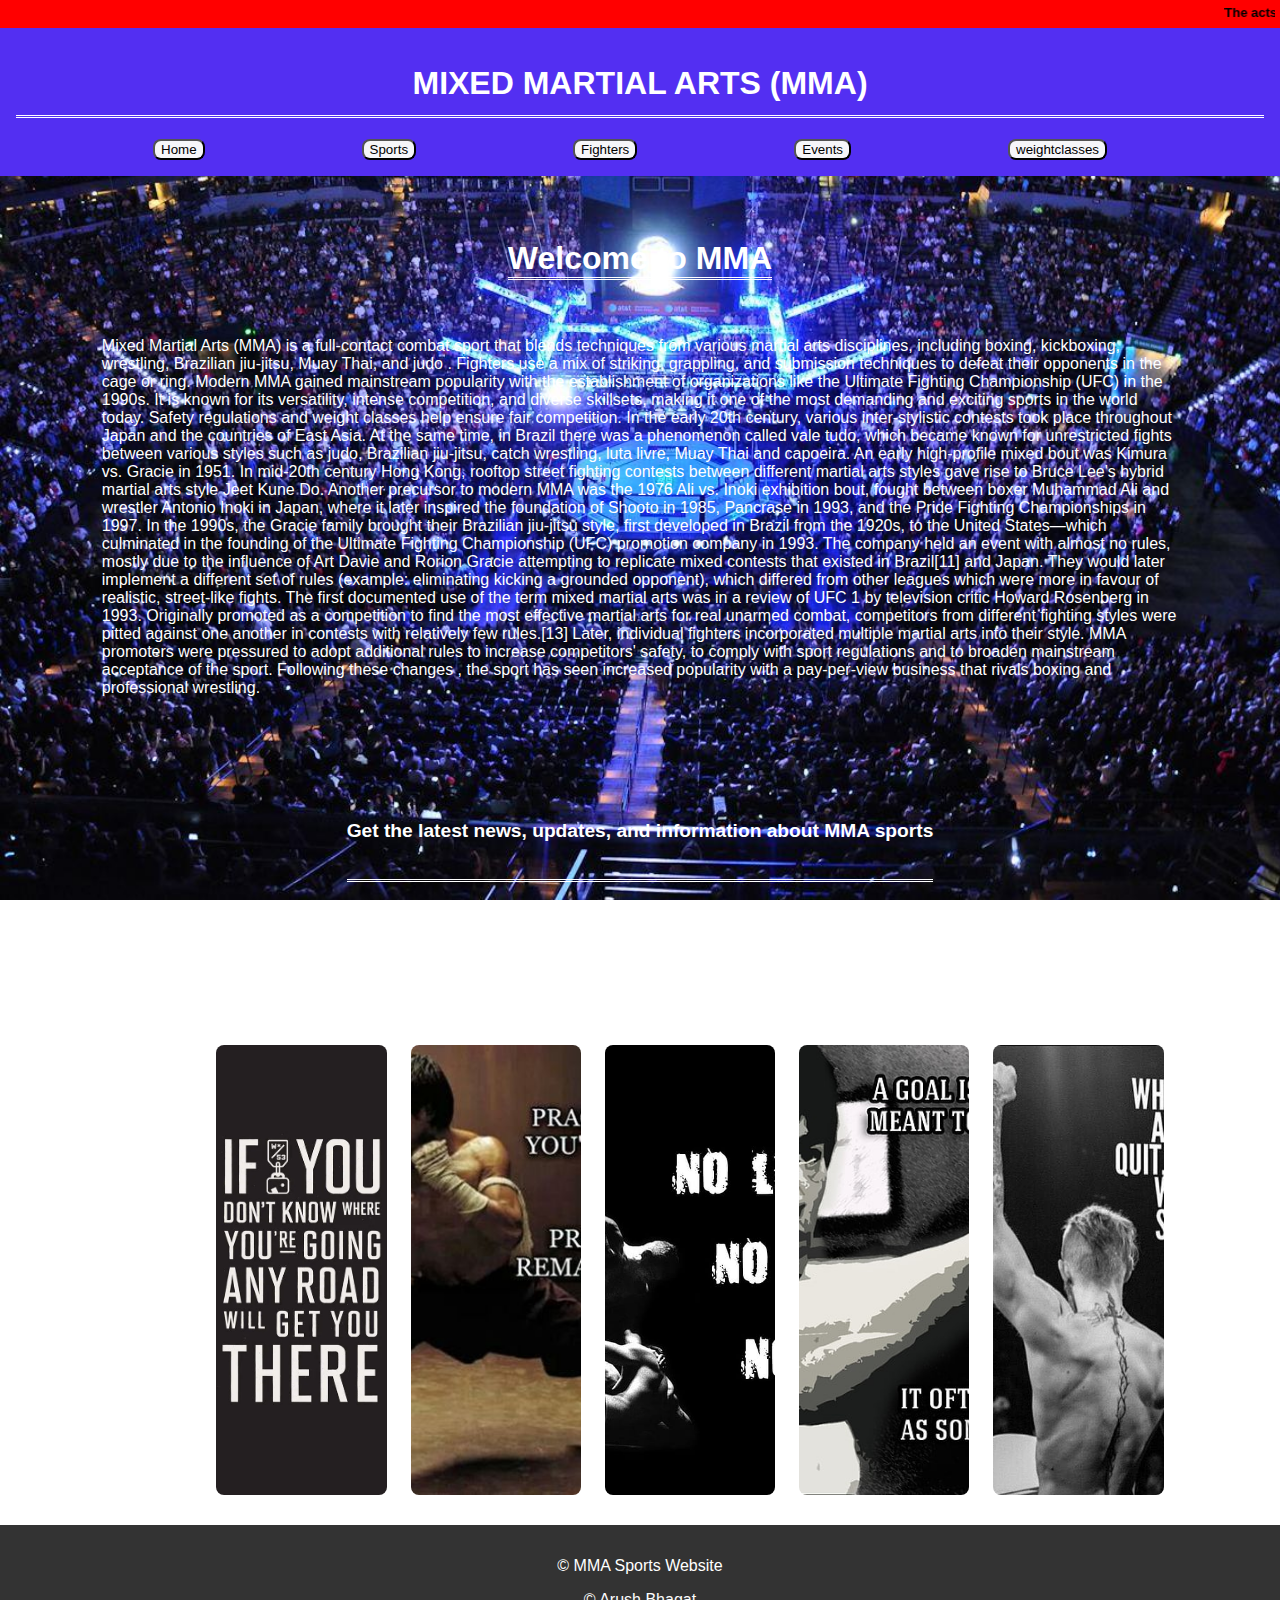
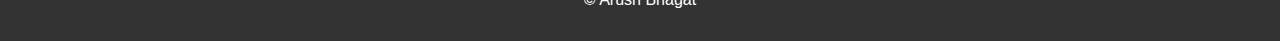
<file: index.html>
<!DOCTYPE html>
<html lang="en">
<head>
    <link rel="stylesheet" href="test.css">
    <title>UFC</title>
</head>


                <body>





                    
                    <h1 style="background-color:red; margin: 0; padding: 5px;font-size: small; font-weight: bold">
                        <marquee>The acts shown in MMA Octagon are
                         performed by professionals. Do not try this at Home.</marquee></h1>

            
                    <header>

                        <h1 id="heading">MIXED MARTIAL ARTS (MMA)</h1>
                    
                        <nav>
                            <ul>
                                <li id="l1"><a href="index.html"><button id="button">Home</button></a></li>
                                <li id="l2"><a href="MMA.html"><button id="button">Sports</button></a></li>
                                <li id="l3"><a href="fighters.html"><button id="button">Fighters</button></a></li>
                                <li id="l4"><a href="events.html"><button id="button">Events</button></a></li>
                                <li id="l5"><a href="weightclass.html"><button id="button">weightclasses</button></a></li>
                            </ul>
                        </nav>
                    </header>




                



                    
                    <main>
                        
                        <section class="hero">
                            <h1 id="hl">Welcome to MMA </h1>
                            
                        </section>
                        <section class="hero">
                            <div class="box">
                            <p>
                                Mixed Martial Arts (MMA) is a full-contact combat sport that blends techniques from various martial arts disciplines,
                                 including boxing, kickboxing, wrestling, Brazilian jiu-jitsu, Muay Thai, and judo
                                . Fighters use a mix of striking, grappling, and submission techniques to defeat their opponents 
                                in the cage or ring. Modern MMA gained mainstream popularity 
                                with the establishment of organizations like the Ultimate Fighting Championship (UFC) in the 1990s.
                                 It is known for its versatility, intense competition, and diverse skillsets, making it
                                 one of the most demanding and exciting sports in the world today. Safety regulations and weight classes help
                                  ensure fair competition.
                                 In the early 20th century, various inter-stylistic contests took place throughout Japan and the countries of East Asia.
                                  At the same time, in Brazil there was a phenomenon called vale tudo, which became known for unrestricted fights between various
                                   styles such as judo, Brazilian jiu-jitsu, catch wrestling, luta livre, Muay Thai and capoeira. An early high-profile mixed bout 
                                   was Kimura vs. Gracie in 1951. In mid-20th century Hong Kong, rooftop street fighting contests between different martial arts styles
                                    gave rise to Bruce Lee's hybrid martial arts style Jeet Kune Do. Another precursor to modern MMA was the 1976 Ali vs. Inoki
                                     exhibition bout, fought between boxer Muhammad Ali and wrestler Antonio Inoki in Japan, where it later inspired the foundation of
                                      Shooto in 1985, Pancrase in 1993, and the Pride Fighting Championships in 1997.

In the 1990s, the Gracie family brought their Brazilian jiu-jitsu style, first developed in Brazil from the 1920s, to the United States—which
 culminated in the founding of the Ultimate Fighting Championship (UFC) promotion company in 1993. The company held an event with almost no rules,
  mostly due to the influence of Art Davie and Rorion Gracie attempting to replicate mixed contests that existed in Brazil[11] and Japan. They would later
   implement a different set of rules (example: eliminating kicking a grounded opponent), which differed from other leagues which were more in favour of realistic,
    street-like fights.
 The first documented use of the term mixed martial arts was in a review of UFC 1 by television critic Howard Rosenberg in 1993.

Originally promoted as a competition to find the most effective martial arts for real unarmed combat, competitors from different fighting styles were pitted
 against one another in contests with relatively few rules.[13] Later, individual fighters incorporated multiple martial arts into their style. MMA promoters were 
 pressured to adopt additional rules to increase competitors' safety, to comply with sport regulations and to broaden mainstream acceptance of the sport. Following these changes
 , the sport has seen increased popularity with a pay-per-view business that rivals boxing and professional wrestling.

                              
                              </p></div>
                        </section>

                        <h5>Get the latest news, updates, and information about MMA sports</h5>
                        <div class="container">
                          <img src="slider1.webp" >
                          <img src="slide2.jpg" >
                          <img src="slider3.jpg" >
                          <img src="slider4.jpg" >
                          
                          <img src="slider6.jpg" >
                       
                          
                        </div>
                        
                        
                        

  

                        
                    </main>
                
                
                    <footer>
                        <p>&copy;  MMA Sports Website</p>
                          <p>&copy;  Arush Bhagat</p>  
                      
                    </footer>
                
                    

</body>
</html>
</file>
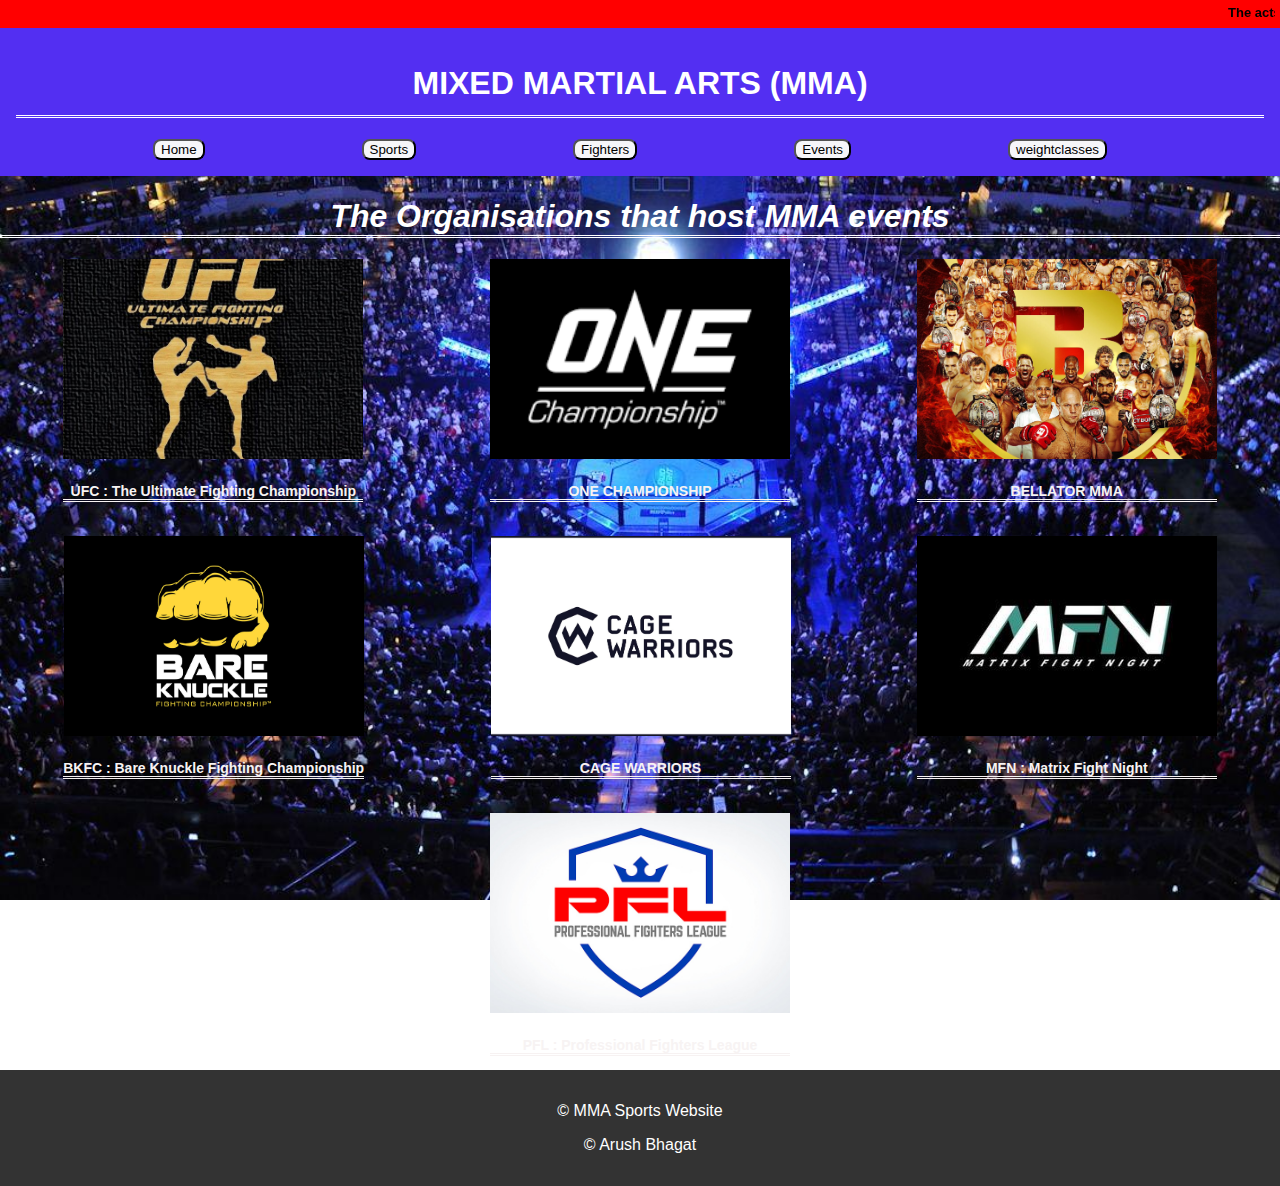
<file: events.html>
<!DOCTYPE html>
<html lang="en">
<head>
    <link rel="stylesheet" href="events.css">
    
    <title>UFC</title>
</head>


                <body>





                  <h1 style="background-color:red; margin: 0; padding: 5px; font-size: small; font-weight: bold"><marquee>The acts shown in MMA Octagon are
                     performed by professionals. Do not try this at Home.</marquee></h1>



    
           
                    <header>
                      
                      <h1 id="heading">MIXED MARTIAL ARTS (MMA)</h1>
                      <nav>
                        <ul>
                            <li id="l1"><a href="index.html"><button id="button">Home</button></a></li>
                            <li id="l2"><a href="MMA.html"><button id="button">Sports</button></a></li>
                            <li id="l3"><a href="fighters.html"><button id="button">Fighters</button></a></li>
                            <li id="l4"><a href="events.html"><button id="button">Events</button></a></li>
                            <li id="l5"><a href="weightclass.html"><button id="button">weightclasses</button></a></li>
                        </ul>
                    </nav>
                    </header>


                    



<h1 id="hl">The Organisations that host MMA events</h1>




                      <div class="gallery">
                        <div class="row">
                          <div class="image-container">
                            <img src="oragnaisation1.jpg" alt="Image 1" class="gallery-image">
                            <p>UFC : The Ultimate Fighting Championship</p>
                          </div>
                          <div class="image-container">
                            <img src="download.png" alt="Image 2" class="gallery-image">
                            <p>ONE CHAMPIONSHIP</p>
                          </div>
                          <div class="image-container">
                            <img src="F7oQzdhXYAIrtCD.jpg_large" alt="Image 3" class="gallery-image">
                            <p>BELLATOR MMA</p>
                          </div>
                        </div>
                        <div class="row">
                          <div class="image-container">
                            <img src="bkfc3.jpg" alt="Image 4" class="gallery-image">
                            <p>BKFC : Bare Knuckle Fighting Championship</p>
                          </div>
                          <div class="image-container">
                            <img src="cage2.jpg" alt="Image 5" class="gallery-image">
                            <p>CAGE WARRIORS</p>
                          </div>
                          <div class="image-container">
                            <img src="mfn2.jpg" alt="Image 6" class="gallery-image">
                            <p>MFN : Matrix Fight Night</p>
                          </div>
                        </div>
                        <div class="centered">
                          <div class="image-container">
                            <img src="pfl.jpg" alt="Image 7" class="gallery-image">
                            <p>PFL : Professional Fighters League</p>
                          </div>
                        </div>
                      </div>











 <footer>
<p>&copy;  MMA Sports Website</p>
<p>&copy;  Arush Bhagat</p>  

</footer>
                
                    
                </body>
                </html>
</file>
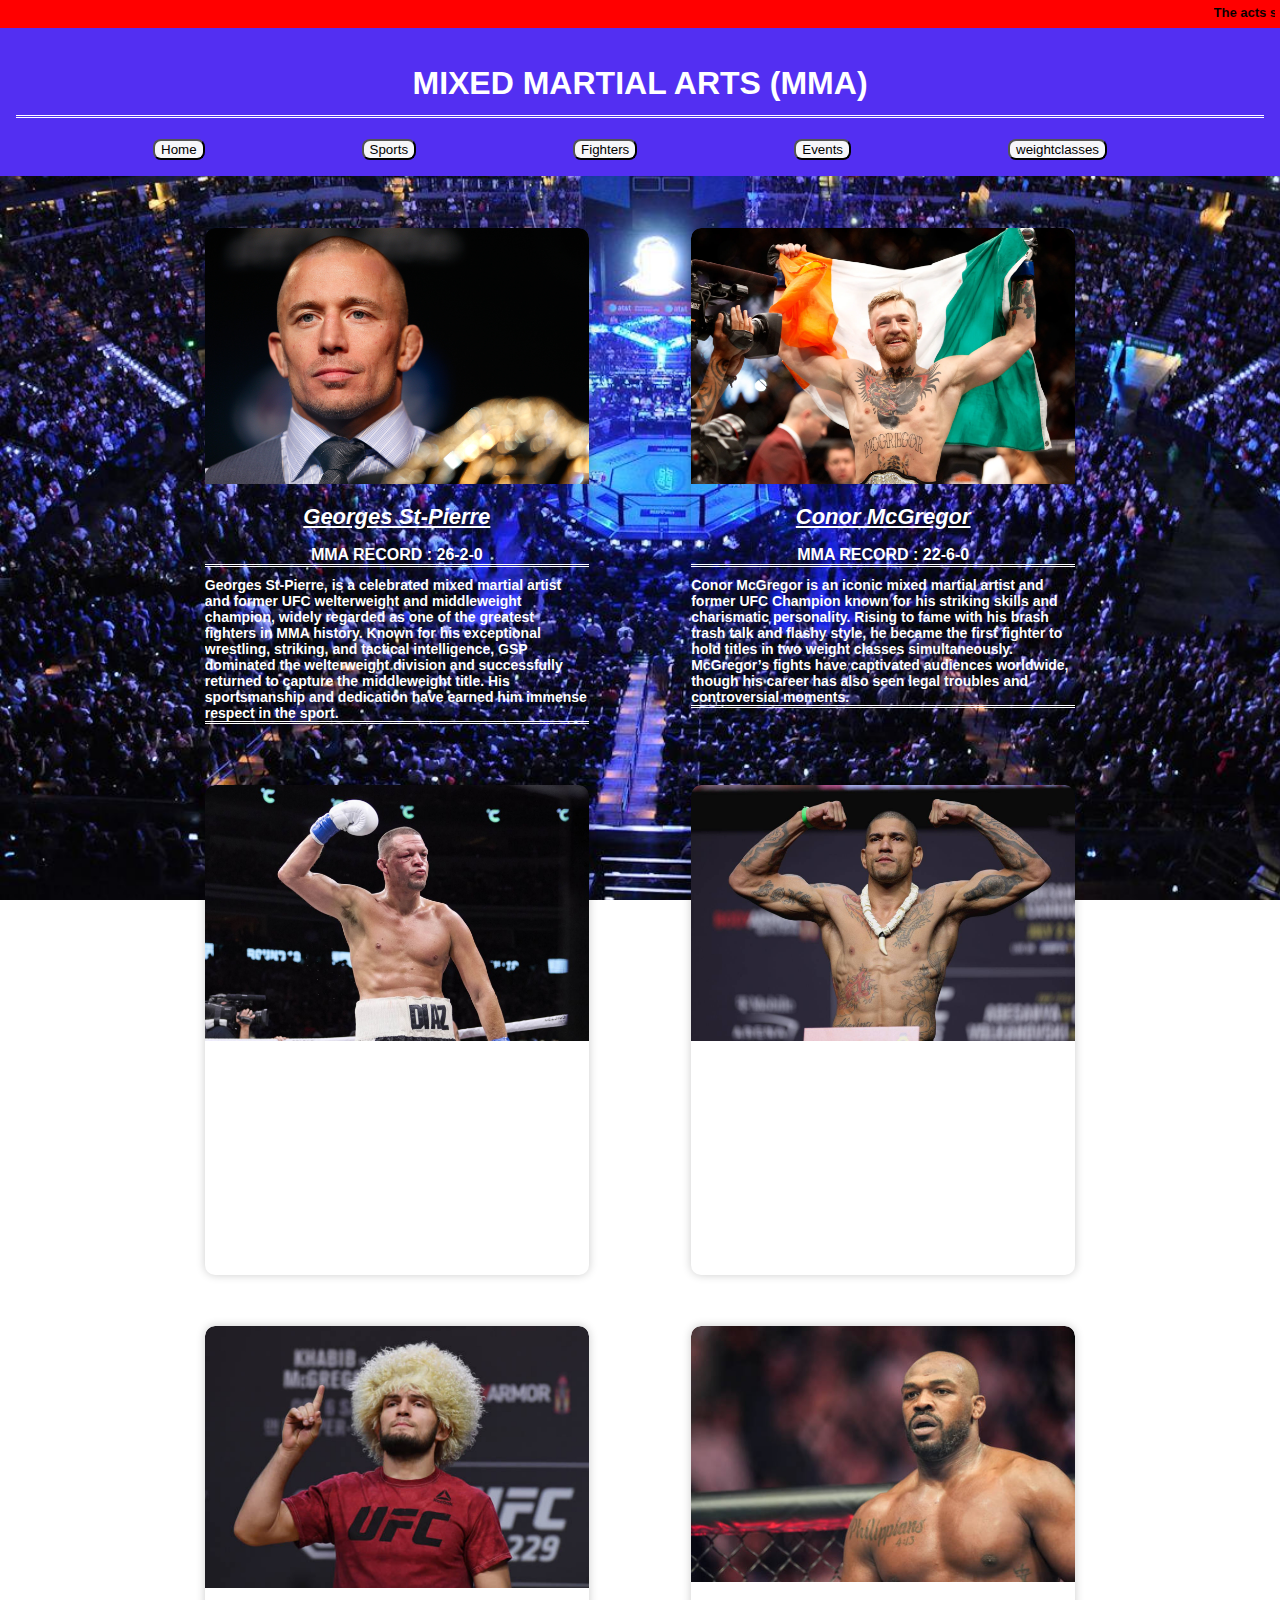
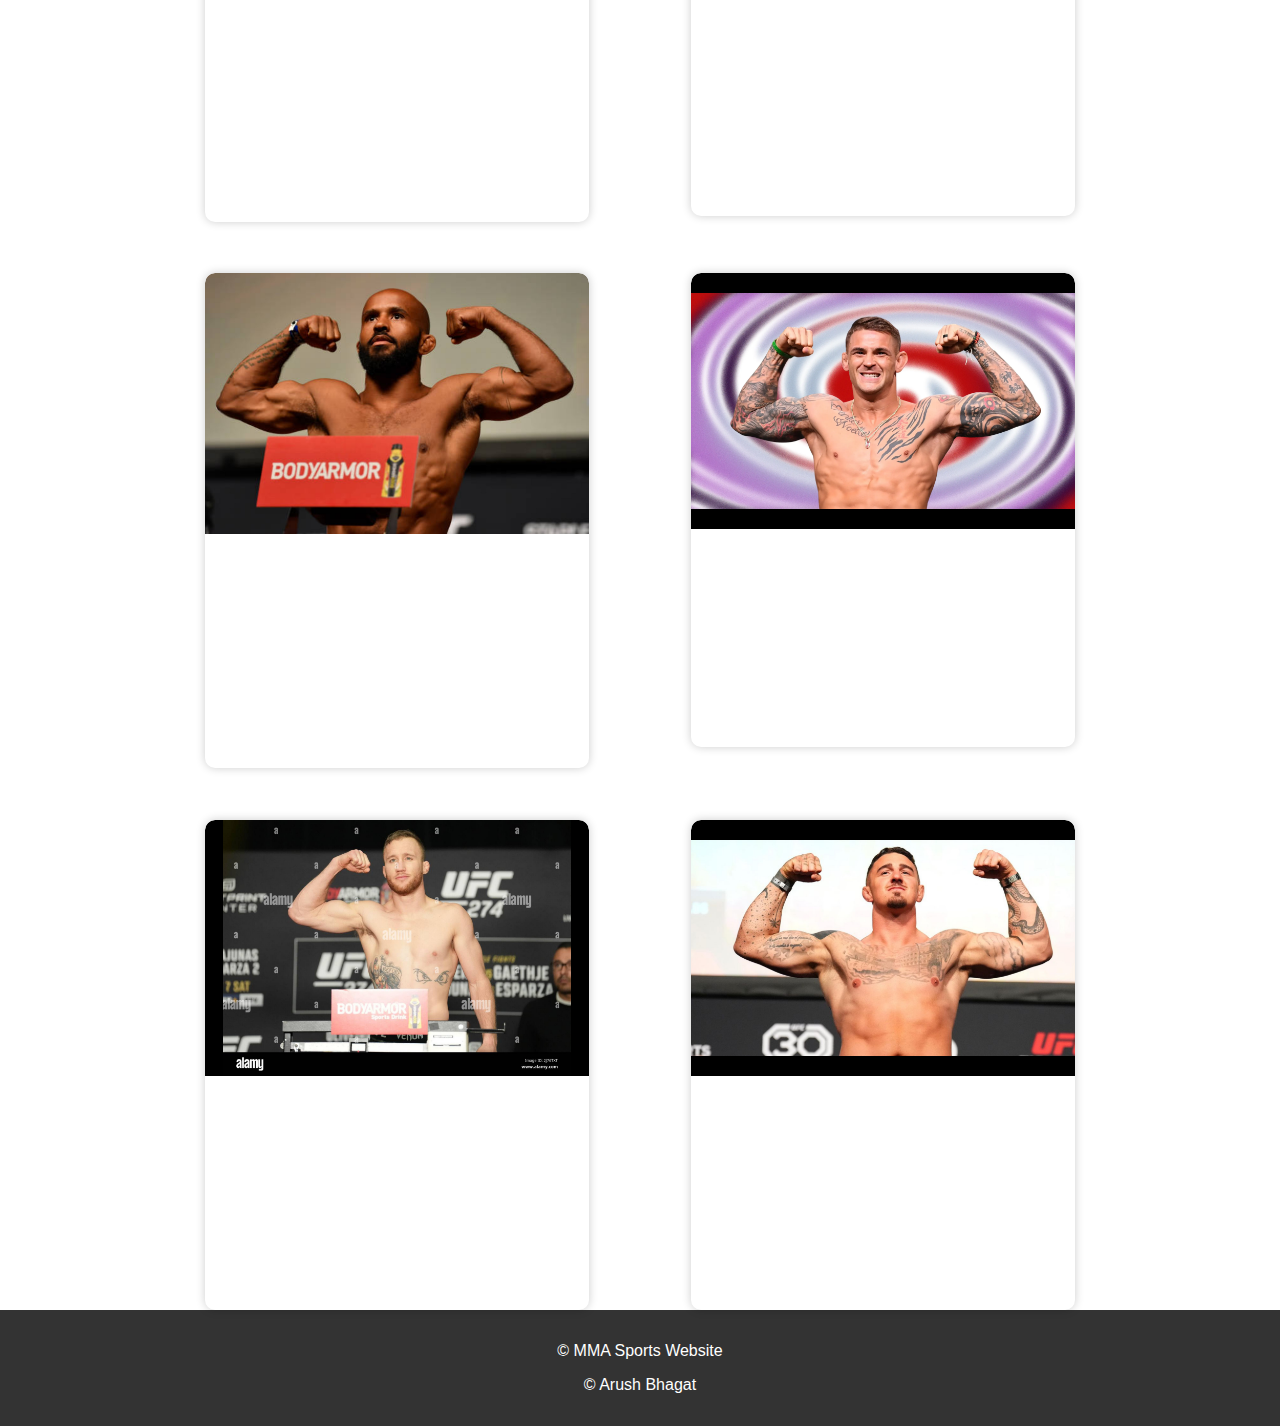
<file: fighters.html>
<!DOCTYPE html>
<html lang="en">
<head>
    <link rel="stylesheet" href="fighters.css">
    <title>UFC</title>
</head>



                <body>




                    <h1 style="background-color:red; margin: 0;padding: 5px; font-size: small; font-weight: bold"><marquee>The acts shown in MMA Octagon are 
                        performed by professionals. Do not try this at Home.</marquee></h1>





                    <header>
                      
                      <h1 id="heading">MIXED MARTIAL ARTS (MMA)</h1>
                      <nav>
                        <ul>
                            <li id="l1"><a href="index.html"><button id="button">Home</button></a></li>
                            <li id="l2"><a href="MMA.html"><button id="button">Sports</button></a></li>
                            <li id="l3"><a href="fighters.html"><button id="button">Fighters</button></a></li>
                            <li id="l4"><a href="events.html"><button id="button">Events</button></a></li>
                            <li id="l5"><a href="weightclass.html"><button id="button">weightclasses</button></a></li>
                        </ul>
                    </nav>
                    </header>


                   
                    

                    <div class="box-container">
                        <div class="box">
                          
                          <img src="gsp2.jpg" alt="Photo 1">
                          <figure>
                          <figcaption>Georges St-Pierre</figcaption>
                            </figure>
                            <p id="p1">MMA RECORD :  26-2-0</p>

                          <p>Georges St-Pierre, is a celebrated mixed martial 
                            artist and former UFC welterweight and 
                            middleweight champion, widely regarded 
                            as one of the greatest fighters in MMA 
                            history. Known for his exceptional wrestling,
                             striking, and tactical intelligence, GSP
                              dominated the welterweight division and
                               successfully returned to capture the 
                               middleweight title. His sportsmanship
                                and dedication have earned him immense 
                                respect in the sport.



                          </p>
                          
                          
                        </div>
                        <div class="box">
                          <img src="conor2.webp" alt="Photo 2">
                          <figure>
                            <figcaption>Conor McGregor</figcaption>

                              </figure>
                              <p id="p1">MMA RECORD :  22-6-0</p>
                          <p>Conor McGregor is an iconic mixed martial artist and former UFC Champion known for his striking skills and charismatic personality.
                             Rising to fame with his brash trash talk and flashy style, he became the first fighter to hold titles in two weight classes simultaneously.
                             McGregor’s fights have captivated audiences worldwide, though his career has also seen legal troubles and controversial moments.</p>
                          
                          
                        </div>
                        <div class="box">
                          <img src="nate.jpg" alt="Photo 3">
                          <figure>
                            <figcaption>Nate Diaz</figcaption>
                              </figure>
                              <p id="p1">MMA RECORD :  21-13-0</p>
                          <p>Nate Diaz is a gritty and skilled mixed martial artist
                             known for his relentless fighting style and 
                             durability. Competing primarily in the UFC's
                              welterweight division, he gained fame for his
                               high-profile bouts and impressive grappling. 
                               Diaz is recognized for his exceptional jiu-jitsu,
                                striking prowess, and memorable rivalries, 
                                particularly with Conor McGregor. His unapologetic
                                 personality and fan-friendly approach make him a 
                                 beloved figure.</p>
                         
                        </div>
                        <div class="box">
                          <img src="alex1.jpg" alt="Photo 4">
                          <figure>
                            <figcaption>
                              Alex Pereira</figcaption>
                              </figure>
                              <p id="p1">MMA RECORD :  11-2-0</p>
                          <p>Alex Pereira is a Brazilian mixed martial artist
                            and former kickboxing champion, known for his
                            powerful striking and knockout ability. Competing
                             in the UFC middleweight division, he quickly made
                              a name for himself with impressive performances,
                               including a title win against Israel Adesanya. 
                               Pereira's background in kickboxing contributes 
                               to his dynamic fighting style, making him a 
                               formidable and exciting contender in MMA</p>
                          
                        </div>
                        <div class="box">
                          <img src="khabib.jpg" alt="Photo 5">
                          <figure>
                            <figcaption>Khabib Nurmagomedov</figcaption>
                              </figure>
                              <p id="p1">MMA RECORD :  29-0-0</p>
                          <p>Khabib Nurmagomedov is a retired Russian mixed martial
                             artist and former UFC Lightweight Champion, known for 
                             his grappling prowess and undefeated record of 29-0. 
                             Hailing from Dagestan, he blends traditional wrestling 
                             with striking skills. Khabib is celebrated for his 
                             sportsmanship, humility, and strong cultural values, 
                             often emphasizing respect for opponents and family.
                              His legacy continues to inspire fighters worldwide.</p>
                          
                        </div>
                        <div class="box">
                          <img src="jones.jpg" alt="Photo 6">
                          <figure>
                            <figcaption>Jon Jones</figcaption>
                              </figure>
                              <p id="p1">MMA RECORD : 27-1-0</p>
                          <p>Jon Jones is a legendary mixed martial artist renowned for his exceptional skills and versatility inside the
                             Octagon. He became the youngest UFC Champion at 23 and has an impressive record, showcasing his strategic
                              brilliance and grappling prowess. Despite his achievements, Jones’s career has been marked by controversy,
                               including suspensions and legal issues, making him a polarizing figure in the sport.</p>
                          
                        </div>
                        <div class="box">
                          <img src="mouse.jpg" alt="Photo 7">
                          <figure>
                            <figcaption>Demetrious Johnsons</figcaption>
                              </figure>
                              <p id="p1">MMA RECORD :  25-4-1</p>
                          <p>Demetrious Johnson is an elite mixed martial artist known
                             for his exceptional speed, agility, and technical 
                             skill. A former UFC Flyweight Champion, he holds 
                             the record for most title defenses in UFC history. 
                             Johnson is celebrated for his well-rounded fighting
                              style, combining striking, grappling, and strategic
                               intelligence. He currently competes in ONE Championship
                               , continuing to showcase his extraordinary talent.</p>
                        
                        </div>
                        <div class="box">
                          <img src="dustin.webp" alt="Photo 8">
                          <figure>
                            <figcaption>Dustin Poirier</figcaption>
                              </figure>
                              <p id="p1">MMA RECORD :  30-9-0</p>
                          <p>Dustin Poirier is a highly skilled mixed martial
                             artist and former interim UFC Lightweight Champion.
                              Known for his striking power, resilience, and heart,
                               he has faced many of the top fighters in the sport.
                                Poirier's journey reflects determination and growth, 
                                earning him respect in the MMA community. Outside
                                 the octagon, he’s recognized for his philanthropic
                                  efforts and love for his family.</p>
                      
                        </div>
                        <div class="box">
                          <img src="justin.jpg" alt="Photo 9">
                          <figure>
                            <figcaption>Justin Gaethje</figcaption>
                              </figure>
                              <p id="p1">MMA RECORD :  25-5-0</p>
                          <p>Justin Gaethje is an explosive mixed martial 
                            artist known for his relentless fighting style 
                            and knockout power. A former interim UFC Lightweight
                             Champion, he captivates fans with his brawling 
                             approach and striking proficiency. Gaethje is a
                              two-time NCAA Division I All-American wrestler,
                               blending grappling with striking effectively. 
                               His willingness to engage in high-stakes battles
                                makes him a fan favorite in the sport.</p>
                       
                        </div>
                        <div class="box">
                          <img src="tom.jpg" alt="Photo 10">
                          <figure>
                            <figcaption>Tom Aspinall</figcaption>
                              </figure>
                              <p id="p1">MMA RECORD : 15-3-0</p>
                          <p>Tom Aspinall is an emerging
                             heavyweight mixed martial artist 
                             known for his dynamic striking and grappling skills.
                              Competing in the UFC, he quickly gained recognition
                               for his athleticism and finishing ability, often 
                               securing early victories. Aspinall combines technical
                                prowess with a charismatic personality, making him a
                                 promising contender in the heavyweight division. His
                                  potential and skill set position him as a future 
                                  champion.

                          </p>

                       
                        </div>
                        
                      </div>


                    

                    <footer>
                        <p>&copy;  MMA Sports Website</p>
                          <p>&copy;  Arush Bhagat</p>  
                      
                    </footer>
                
                    

</body>
</html>
</file>
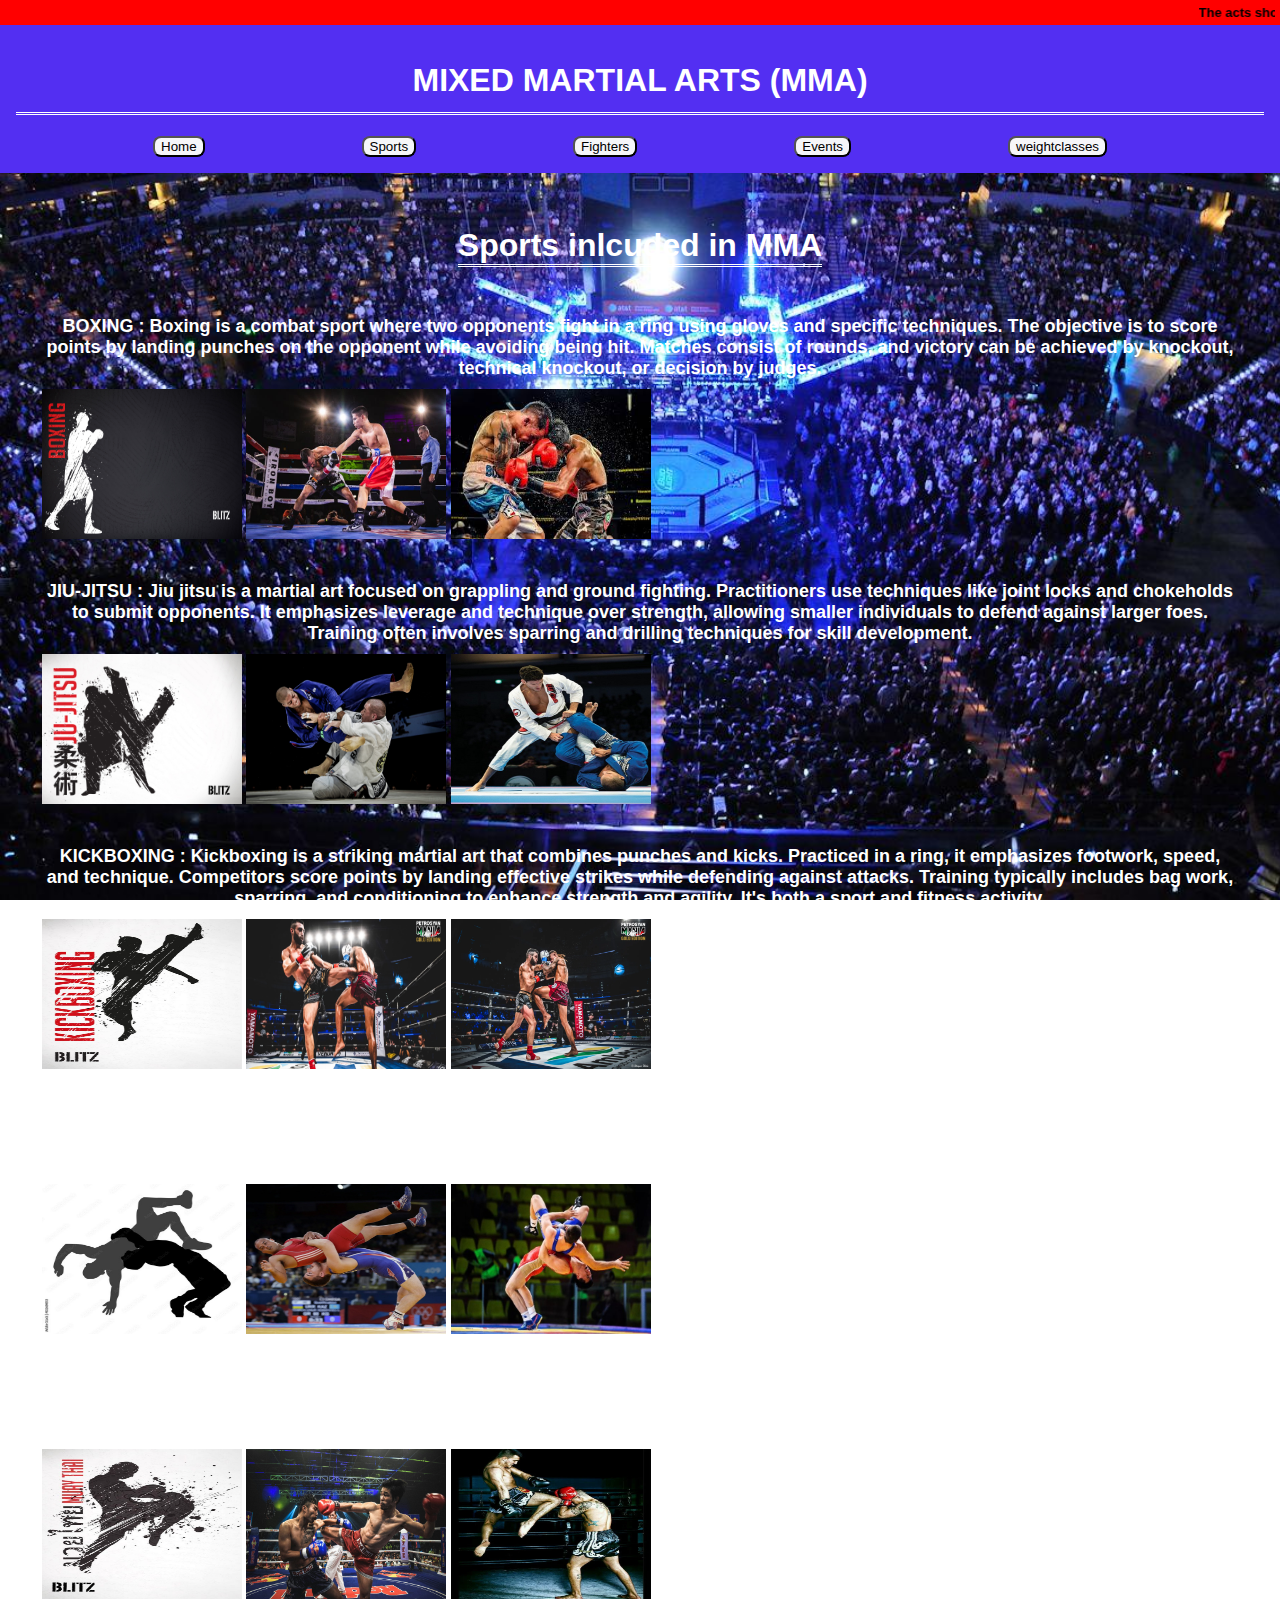
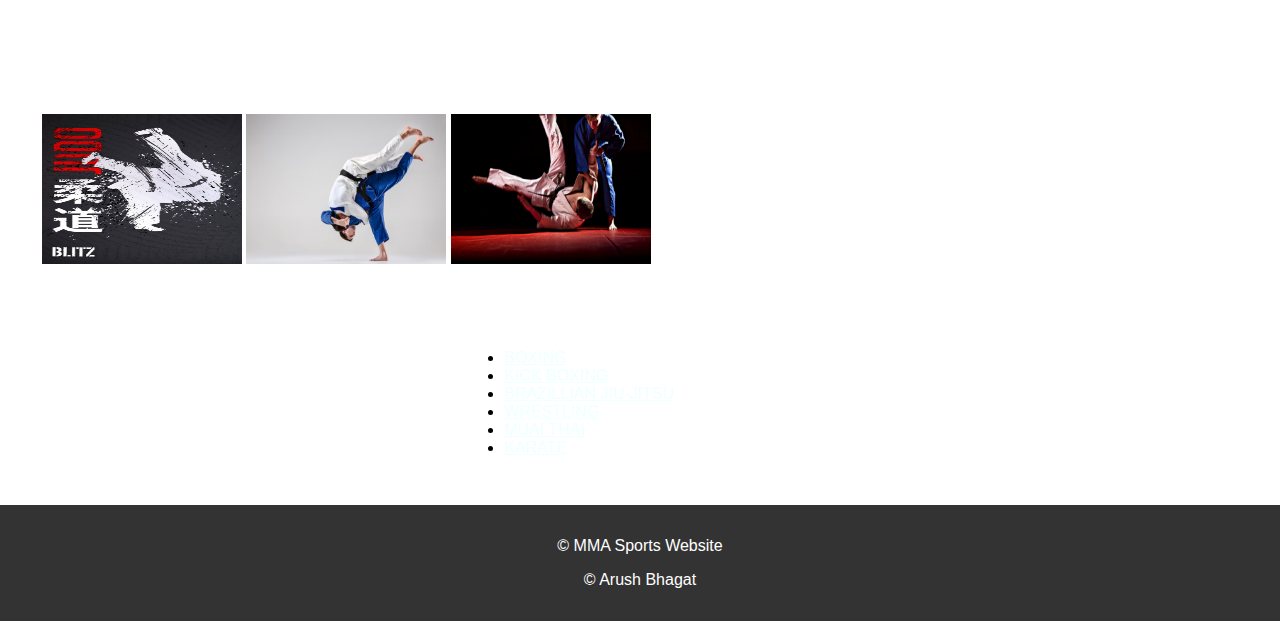
<file: MMA.html>
<html>



<head>
    <link rel="stylesheet" href="MMA.css">
    <title>UFC</title>
</head>


 <body>
    
  <h1 style="background-color:red; margin: 0;padding: 5px; font-size: small; font-weight: bold"><marquee>The acts shown in MMA Octagon 
    are performed by professionals. Do not try this at Home.</marquee></h1>
                   
                        <header>
                          
                        <h1 id="heading">MIXED MARTIAL ARTS (MMA)</h1>
                        <nav>
                          <ul>
                              <li id="l1"><a href="index.html"><button id="button">Home</button></a></li>
                              <li id="l2"><a href="MMA.html"><button id="button">Sports</button></a></li>
                              <li id="l3"><a href="fighters.html"><button id="button">Fighters</button></a></li>
                              <li id="l4"><a href="events.html"><button id="button">Events</button></a></li>
                              <li id="l5"><a href="weightclass.html"><button id="button">weightclasses</button></a></li>
                          </ul>
                      </nav>
                        </header>
<main>

    <h1 id="hl">Sports inlcuded in MMA</h1>







    <div class="image-container">
      <div class="image-wrapper">
        <p>BOXING : Boxing is a combat sport where two opponents fight in a ring using gloves and specific techniques.
           The objective is to score points by landing punches on the opponent while avoiding being hit. Matches consist of 
           rounds, and victory can be achieved by knockout, technical knockout, or decision by judges.</p>
        <img src="box0.jpg" alt="Image 1" class="image">
        <img src="box3.jpeg" alt="Image 1" class="image">
        <img src="box4.jpg" alt="Image 1" class="image">
      </div>
    
      <div class="image-wrapper">
        <p>JIU-JITSU : Jiu jitsu is a martial art focused on grappling and ground fighting. Practitioners use techniques
           like joint locks and chokeholds to submit opponents. It emphasizes leverage and technique over strength, allowing
           smaller individuals to defend against larger foes. Training often involves sparring and drilling techniques for skill
            development. </p>
        <img src="jiu0.jpg" alt="Image 2" class="image">
        <img src="jiu1.jpg" alt="Image 2" class="image">
        <img src="jiu2.jpg" alt="Image 1" class="image">
      </div>
    
      <div class="image-wrapper">
        <p>KICKBOXING : Kickboxing is a striking martial art that combines punches and kicks. Practiced in a ring, it emphasizes footwork, speed, and technique. Competitors score points by landing effective strikes while defending against attacks. Training typically includes bag work, sparring, and conditioning to enhance strength and agility. It's both a sport and fitness activity.</p>
        <img src="kick0.jpg" alt="Image 3" class="image">
        <img src="kick2.webp" alt="Image 3" class="image">
        <img src="kick3.webp" alt="Image 1" class="image">
      </div>
    
      <div class="image-wrapper">
        <p>WRESTLING : Wrestling is a competitive sport where two athletes grapple to gain control over each other. It involves techniques like takedowns, holds, and pins to score points or achieve a pinfall victory. Styles vary, including freestyle and Greco-Roman. Wrestling emphasizes strength, technique, and strategy, often practiced in a mat or ring.</p>
        <img src="wrestling0.jpg" alt="Image 4" class="image">
        <img src="wrestling1.webp" alt="Image 1" class="image">
        <img src="wrestling2.jpg" alt="Image 1" class="image">
      </div>
    
      <div class="image-wrapper">
        <p>MUAI-THAI : Muay Thai, known as the "Art of Eight Limbs," is a striking martial art from Thailand that utilizes punches, kicks, elbows, and knee strikes. Practitioners train in clinch fighting and emphasize conditioning, technique, and strategy. It is both a traditional sport and a popular form of self-defense and fitness.</p>
        <img src="muai0.jpg" alt="Image 5" class="image">
        <img src="muai1.jpg" alt="Image 1" class="image">
        <img src="muai2.webp" alt="Image 1" class="image">
      </div>
    
      <div class="image-wrapper">
        <p>JUDO : Judo is a martial art focused on throws, pins, and submissions. Originating in Japan, it emphasizes using an opponent's force against them. Practitioners wear a gi and compete on a mat, scoring points for successful techniques. Judo promotes physical fitness, discipline, and respect while fostering self-defense skills.</p>
        <img src="judo0.jpg" alt="Image 6" class="image">
        <img src="judo1.avif" alt="Image 1" class="image">
        <img src="judo2.webp" alt="Image 1" class="image">
      </div>
    </div>









   
    
    


    <section class="featured">
        <h2>Know more about these sports</h2>
        <ul id="u1">
            <li><a href="https://en.wikipedia.org/wiki/Boxing">BOXING</a></li>
            <li><a href="https://en.wikipedia.org/wiki/Kickboxing">KICK BOXING</a></li>
            <li><a href="https://en.wikipedia.org/wiki/Brazilian_jiu-jitsu">BRAZILLIAN JIU-JITSU</a></li>
            <li><a href="https://en.wikipedia.org/wiki/Wrestling">WRESTLING</a></li>
            <li><a href="https://en.wikipedia.org/wiki/Muay_Thai">MUAI THAI</a></li>
            <li><a href="https://en.wikipedia.org/wiki/Karate">KARATE</a></li>
            
        </ul>
    </section>
</main>



<footer>
    <p>&copy;  MMA Sports Website</p>
      <p>&copy;  Arush Bhagat</p>  
  
</footer>

</body>

</html>
</file>
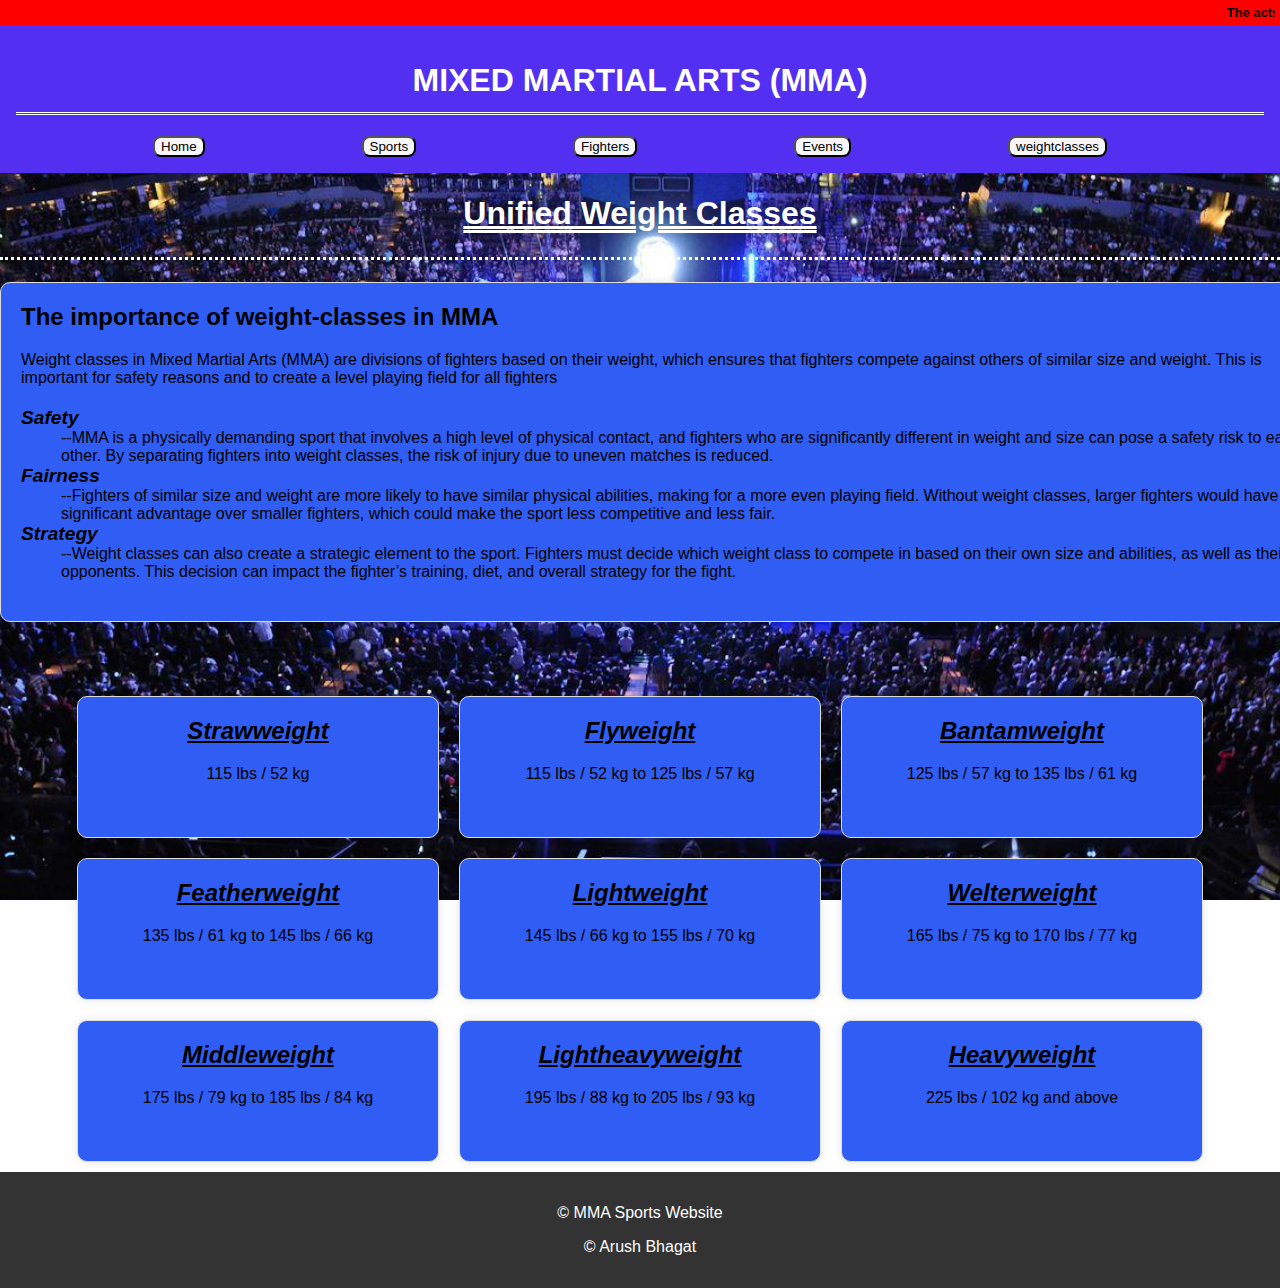
<file: weightclass.html>
<html>



<head>
    <link rel="stylesheet" href="weightclass.css">
    <title>UFC</title>
</head>


 <body>
    
  <h1 style="background-color:red; margin: 0;padding: 5px; font-size: small; font-weight: bold"><marquee>The acts shown in MMA Octagon 
    are performed by professionals. Do not try this at Home.</marquee></h1>
                   
                        <header>
                          
                        <h1 id="heading">MIXED MARTIAL ARTS (MMA)</h1>
                        <nav>
                          <ul>
                              <li id="l1"><a href="index.html"><button id="button">Home</button></a></li>
                              <li id="l2"><a href="MMA.html"><button id="button">Sports</button></a></li>
                              <li id="l3"><a href="fighters.html"><button id="button">Fighters</button></a></li>
                              <li id="l4"><a href="events.html"><button id="button">Events</button></a></li>
                              <li id="l5"><a href="weightclass.html"><button id="button">weightclasses</button></a></li>
                          </ul>
                      
                        </header>

<section>
<h1 id="h1" >Unified Weight Classes</h1>
</section>

<div class="full-width-box">
  <h2>The importance of weight-classes in MMA</h2>
  <p>Weight classes in Mixed Martial Arts (MMA) are divisions of fighters based on their weight, 
    which ensures that fighters compete against others of similar size and weight. This is important for 
    safety reasons and to create a level playing field for all fighters
  <dl>
    <dt>Safety</dt><dd> --MMA is a physically demanding sport that involves a high level
       of physical contact, and fighters who are significantly different in 
       weight and size can pose a safety risk to each other. By separating 
       fighters into weight classes, the risk of injury due to uneven matches 
       is reduced.</dd>
    <dt>Fairness</dt><dd>--Fighters of similar size and weight are more likely to 
      have similar physical abilities, making for a more even playing field.
       Without weight classes, larger fighters would have a significant advantage
        over smaller fighters, which could make the sport less competitive and 
        less fair.</dd> 
   <dt>Strategy</dt><dd>--Weight classes can also create a strategic element to the sport.
     Fighters must decide which weight class to compete in based on their own 
     size and abilities, as well as their opponents. This decision can impact 
     the fighter’s training, diet, and overall strategy for the fight.</dd> 
  </dl>
  
  </p>
</div>

<div class="container">
  <div class="box">
    <h2>Strawweight</h2>
    <p >115 lbs / 52 kg</p>
  </div>
  <div class="box">
    <h2>Flyweight</h2>
    <p>115 lbs / 52 kg to 125 lbs / 57 kg </p>
  </div>
  <div class="box">
    <h2>Bantamweight</h2>
    <p>125 lbs / 57 kg to 135 lbs / 61 kg</p>
  </div>
  <div class="box">
    <h2>Featherweight</h2>
    <p>  135 lbs / 61 kg to 145 lbs / 66 kg</p>

  </div>
  <div class="box">
    <h2>Lightweight</h2>
    <p>145 lbs /  66 kg to 155 lbs / 70 kg</p>

  </div>
  <div class="box">
    <h2>Welterweight</h2>
    <p> 165 lbs  / 75 kg to 170 lbs / 77 kg</p>

  </div>
  <div class="box">
    <h2>Middleweight</h2>
    <p>175 lbs  / 79 kg to 185 lbs / 84 kg</p>

  </div>
  <div class="box">
    <h2>Lightheavyweight</h2>
    <p> 195 lbs  / 88 kg to 205 lbs / 93 kg</p>

  </div>
  <div class="box">
    <h2>Heavyweight</h2>
    <p>225 lbs  / 102 kg and above</p>

  </div>
  

</div>


                        <footer>
                            <p>&copy;  MMA Sports Website</p>
                              <p>&copy;  Arush Bhagat</p>  
                          
                        </footer>
                        
                        </body>
                        
                        </html>
</file>
<file: test.css>
body {
    font-family: Arial, sans-serif;
    margin: 0;
    padding: 0;
    
    background-image: url('bgimage.jpg');
    background-size: cover;
    background-repeat: no-repeats;
    background-attachment: fixed;
}

header {
    background-color: #532ff2;
    color: #ec0808;
    padding: 1em;
    text-align: center;
}

nav ul {
    list-style: none;
    margin: 0;
    padding: 0;
    display:flex;
    justify-content: space-evenly;
    
}


 ul button{

  background-color: rgb(246, 246, 249);
  cursor: pointer;
  
 }
nav li {
    margin-right: 20px;

}

nav a {
    color: #fff;
    text-decoration: none;
}

.news, .fighters, .events {
    margin-bottom: 20px;
}

.news ul, .fighters ul, .events ul {
    list-style: none;
    margin: 0;
    padding: 0;
}

.news li, .fighters li, .events li {
    margin-bottom: 10px;
}

h2{
color: #ffffff;
border-bottom: double;

}
h5{
    color: #ffffff;
    margin-top:5%;
    margin-bottom:5%;
    padding-bottom: 3%;
    padding-top: 3%;
    font-weight: bolder;
    font-size: larger;
    border-bottom: double white;
}
#hl{
    border-bottom: double;
    
}


#u1>li>a:link{
    color: azure;
}


#u1>li>a:hover{
    
    color: #da1818;
}

#button{
    border-radius: 8px;
}






.container{

    margin: 100px 0 0 200px;
   margin-right: 100px;
    width: 70%;
    height: 450px;
    display: flex;
    justify-content:center;
    gap: 20px;    
}
.container img {


    width: 20%;
    height: 100%;
    object-fit: cover;
    border-radius: 10px;
    border:2px solid rgba(247, 242, 242, 0)
    
}
.container img:hover {
width: 50%;
transition-duration: 1s;

}
.box{
    height: auto;
    width: 90%;
}

main {
    display: flex;
    flex-direction: column;
    align-items: center;
    padding: 2em;
}
.hero {

    background-size: cover;
    height: 45%;
    display: flex;
    justify-content: center;
    align-items: center;
    color: #fff;
    padding: 10px;
}
footer {
    background-color: #333;
    color: #fff;
    padding: 1em;
    text-align: center;
    clear: both;
}

#heading{
font-weight: bolder;
border-bottom: double white;
 color:white ;
 padding-bottom: 1%;
}
</file>
<file: events.css>
header {
    background-color: #532ff2;
    color: #ec0808;
    padding: 1em;
    text-align: center;
}

nav ul {
    list-style: none;
    margin: 0;
    padding: 0;
    display:flex;
    justify-content: space-evenly;
    
}


 ul button{

  background-color: rgb(246, 246, 249);
  cursor: pointer;
  
 }
nav li {
    margin-right: 20px;

}

nav a {
    color: #fff;
    text-decoration: none;
}

main {
    display: flex;
    flex-direction: column;
    align-items: center;
    padding: 2em;
}


body {
    font-family: Arial, sans-serif;
    margin: 0;
    padding: 0;
    
    background-image: url('bgimage.jpg');
    background-size: cover;
    background-repeat: no-repeats;
    background-attachment: fixed;
}

#hl{
    color: #fff;
    border-bottom: double #fff ;
    font-style: italic;
    font-weight: bolder;
    text-align: center;
}




.gallery {
    text-align: center;
  }
  
  .row {
    display: flex;
    justify-content: space-around;
    margin-bottom: 20px;
  }
  
  .image-container {
    display: inline-block;
    margin: 0 10px;
  }
  
  .gallery-image {
    width: 300px;
    height: 200px;
    object-fit: cover;
    transition: transform .2s;
  }
  
  .gallery-image:hover {
    transform: scale(1.2);
  }
  
  .centered {
    display: inline-block;
    margin: 0 auto;
  }
  
  .image-container p {
    
    font-size: 14px;
    margin-top: 20px;
  }
  div p{
border-bottom:double #f7f2f2;
    color: #f7f3f3;
    font-weight: 900;
  }

  #heading{
    font-weight: bolder;
    border-bottom: double white;
     color:white ;
     padding-bottom: 1%;
    }

    #button{
      border-radius: 8px;
  }

  footer {
    background-color: #333;
    color: #fff;
    padding: 1em;
    text-align: center;
    clear: both;
}
</file>
<file: fighters.css>
body {
    font-family: Arial, sans-serif;
    margin: 0;
    padding: 0;
    
    background-image: url('bgimage.jpg');
    background-size: cover;
    background-repeat: no-repeats;
    background-attachment: fixed;
}

header {
    background-color: #532ff2;
    color: #ec0808;
    padding: 1em;
    text-align: center;
}

nav ul {
    list-style: none;
    margin: 0;
    padding: 0;
    display:flex;
    justify-content: space-evenly;
    
}


 ul button{

  background-color: rgb(246, 246, 249);
  cursor: pointer;
  
 }
nav li {
    margin-right: 20px;

}

nav a {
    color: #fff;
    text-decoration: none;
}

main {
    display: flex;
    flex-direction: column;
    align-items: center;
    padding: 2em;
}

.hero {
    background-image: url('hero-image.jpg');
    background-size: cover;
    height: 100px;
    display: flex;
    justify-content: center;
    align-items: center;
    color: #fff;
    padding: auto;
}

.news, .fighters, .events {
    margin-bottom: 20px;
}

.news ul, .fighters ul, .events ul {
    list-style: none;
    margin: 0;
    padding: 0;
}

.news li, .fighters li, .events li {
    margin-bottom: 10px;
}


.box-container {
    display: flex;
    flex-wrap: wrap;
    justify-content: center;
  }
  
  .box {
    margin: 4%;
    width: 30%; 
    margin-bottom: auto;
    overflow: hidden;
    border-radius: 10px;
    box-shadow: 0 0 10px rgba(0, 0, 0, 0.2);
    transition: transform 0.5s; }
  
  .box:hover {
    transform: scale(1.05);
  }
  
  .box img {
    width: 100%;
    height: 70%; 
    object-fit: cover;
    border-radius: 10px 10px 0 0;
    transition-behavior: transform 0.5s; 
  }
  
  .box:hover img {
    transform: scale(1.1); 
  }
  
  figcaption {
    font-size: 22px;
 text-align: center;
    margin-bottom: 10px;
    color: white;
    font-weight: bolder;
    
   font-style: italic;
   text-decoration: underline white;

  }
  
  .box p {
    font-size: 14px;
    margin-bottom: 40%;
    margin: 10px 0;
    color: #fff;
    font-weight: bold;
    border-bottom: double #fff;
  }



#p1{
  font-size: 16px;
 text-align: center;
 font-weight: bolder;
}
  
footer {
    background-color: #333;
    color: #fff;
    padding: 1em;
    text-align: center;
    clear: both;
}

#heading{
    font-weight: bolder;
    border-bottom: double white;
     color:white ;
     padding-bottom:1%;
    }
    
    #button{
        border-radius: 8px;
    }
</file>
<file: MMA.css>
body {
    font-family: Arial, sans-serif;
    margin: 0;
    padding: 0;
    
    background-image: url('bgimage.jpg');
    background-size: cover;
    background-repeat: no-repeats;
    background-attachment: fixed;
}

header {
    background-color: #532ff2;
    color: #ec0808;
    padding: 1em;
    text-align: center;
}

nav ul {
    list-style: none;
    margin: 0;
    padding: 0;
    display:flex;
    justify-content: space-evenly;
    
}


 ul button{

  background-color: rgb(246, 246, 249);
  cursor: pointer;
  
 }
nav li {
    margin-right: 20px;

}

nav a {
    color: #fff;
    text-decoration: none;
}

main {
    display: flex;
    flex-direction: column;
    align-items: center;
    padding: 2em;
}

#hl{
color:white;
border-bottom: double;
}

.news, .fighters, .events {
    margin-bottom: 20px;
}

.news ul, .fighters ul, .events ul {
    list-style: none;
    margin: 0;
    padding: 0;
}

.news li, .fighters li, .events li {
    margin-bottom: 10px;
}

footer {
    background-color: #333;
    color: #fff;
    padding: 1em;
    text-align: center;
    clear: both;
}
h2{
color: #ffffff;
border-bottom: double;

}
h5{
    color: #ffffff;
}



#u1>li>a:link{
    color: azure;
}

#u1 a:visited{
color: #ffffff;

}


#u1>li>a:hover{
    
    color: #f70a0a;

}


#button{
    border-radius: 8px;
}




#heading{
    font-weight: bolder;
    border-bottom: double white;
     color:white ;
     padding-bottom: 1%;
    }





  

  .image-container {
    display: flex;
    flex-wrap: wrap;
    justify-content: center;
  }
  
  .image-wrapper {
    margin: 10px;
    display: inline-block;
  }
  
  .image {
    width: 200px;
    height: 150px;
  }
  
  .image-wrapper p {
    text-align: center;
    font-size: 18px;
    margin-bottom: 10px;
  }
.image-wrapper p{
    color: #fff;
    font-weight: bolder;
}
</file>
<file: weightclass.css>
body {
    font-family: Arial, sans-serif;
    margin: 0;
    padding: 0;
    
    background-image: url('bgimage.jpg');
    background-size: cover;
    background-repeat: no-repeats;
    background-attachment: fixed;
}

header {
    background-color: #532ff2;
    color: #ec0808;
    padding: 1em;
    text-align: center;
}

nav ul {
    list-style: none;
    margin: 0;
    padding: 0;
    display:flex;
    justify-content: space-evenly;
    
}


 ul button{

  background-color: rgb(246, 246, 249);
  cursor: pointer;
  
 }
nav li {
    margin-right: 20px;

}

nav a {
    color: #fff;
    text-decoration: none;
}

main {
    display: flex;
    flex-direction: column;
    align-items: center;
    padding: 2em;
}
.news, .fighters, .events {
    margin-bottom: 20px;
}

.news ul, .fighters ul, .events ul {
    list-style: none;
    margin: 0;
    padding: 0;
}

.news li, .fighters li, .events li {
    margin-bottom: 10px;
}

footer {
    background-color: #333;
    color: #fff;
    padding: 1em;
    text-align: center;
    clear: both;
}




  #heading{
    font-weight: bolder;
    border-bottom: double white;
     color:white ;
     padding-bottom: 1%;
    }


#button{
      border-radius: 8px;
  }


  #h1{
    color: #fff;
text-align: center;
text-decoration:  double  underline white;
padding-bottom:  2%; 
border-bottom: dotted #fff;

  }



.container {
    display: flex;
    flex-wrap: wrap;
    justify-content: center;
  }
  
  .box {
    height: 100px;
    width: 25%;
    margin: 10px;
    padding: 20px;
    background-color: #305ef4;
    border: 1px solid #ddd;
    border-radius: 10px;
    box-shadow: 0 0 10px rgba(0, 0, 0, 0.1);
    transition: all 0.3s ease;
  }
  
  .box:hover {
    transform: scale(1.1);
    background-color: #ccc;
    box-shadow: 0 0 20px rgba(0, 0, 0, 0.2);
  }
  
  .box h2 {
  
    margin-top: 0;
    text-decoration: underline;
    text-align: center;
    font-style: italic;
  }
  
  .box p {
    margin-bottom: 20px;
    
    text-align: center;
  }


.full-width-box {
    width: 100%;
    padding: 20px;
    background-color: #305ef4;
    border: 1px solid #ddd;
    border-radius: 10px;
    box-shadow: 0 0 10px rgba(0, 0, 0, 0.1);
    margin-bottom: 5%;
  }
  
  .full-width-box h2 {
    margin-top: 0;
  }
  
  .full-width-box p {
    margin-bottom: 20px;
  }

  dt{
    font-size: larger;
    font-weight: bold;
    font-style: italic;
  }
  dd{


  }
</file>
